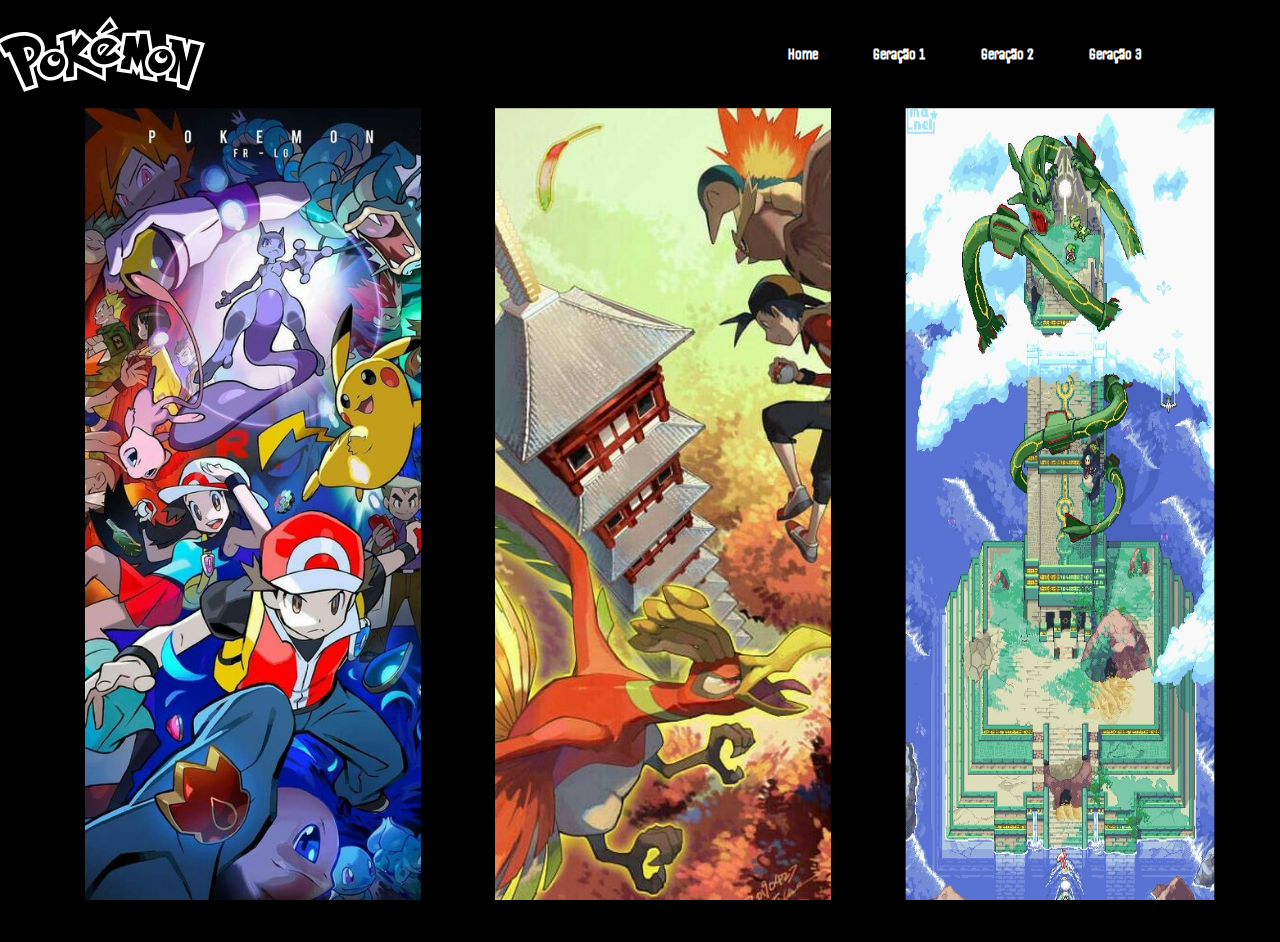
<file: index.html>
<!DOCTYPE html>
<html lang="en">

<head>
    <meta charset="UTF-8">
    <meta name="viewport" content="width=device-width, initial-scale=1.0">
    <title>Document</title>
    <link rel="stylesheet" href="style.css">
    <link href="https://fonts.googleapis.com/css2?family=Roboto:wght@400;500;700&display=swap" rel="stylesheet">
    <link href="https://fonts.googleapis.com/css2?family=Roboto:wght@400;500;700&display=swap" rel="stylesheet">
    <link rel="preconnect" href="https://fonts.googleapis.com">
    <link rel="preconnect" href="https://fonts.gstatic.com" crossorigin>
    <link href="https://fonts.googleapis.com/css2?family=Handjet:wght@100..900&display=swap" rel="stylesheet">
</head>

<body>
    <nav class="main-nav">
        <div class="nav-logo">
            <img src="./imgp/pokemon-svgrepo-com.svg" alt="logo do pokemon">
        </div>

        <div class="nav-link">
            <ul>
                <li> <a href="index.html">Home</a></li>
                <li> <a href="./red/gen1.html">Geração 1</a></li>
                <li> <a href="./gold/gen2.html">Geração 2</a></li>
                <li> <a href="./eme/gen3.html">Geração 3</a></li>
            </ul>
        </div>
    </nav>

    <main class="ima">
        <div class="red">
            <a href="./red/gen1.html"><img src="./imgp/621a197ee6f2c7d9d09ab3dd63f2574b.jpg" alt=""></a>

            <p>
                pokemon red
            </p>
        </div>
        <div class="gold">
            <a href="./gold/gen2.html"><img src="./imgp/f8d291ee8fc4ee6684b49c6fabdf470f.jpg" alt=""></a>
            <p>
                pokemon gold
            </p>
        </div>
        <div class="eme">
            <a href="./eme/gen3.html"><img src="./imgp/5d44c7fd36161ea90d213de2bd11a802.jpg" alt=""></a>
            <p>
                pokemon emerald
            </p>
        </div>

    </main>



</body>

</html>
</file>
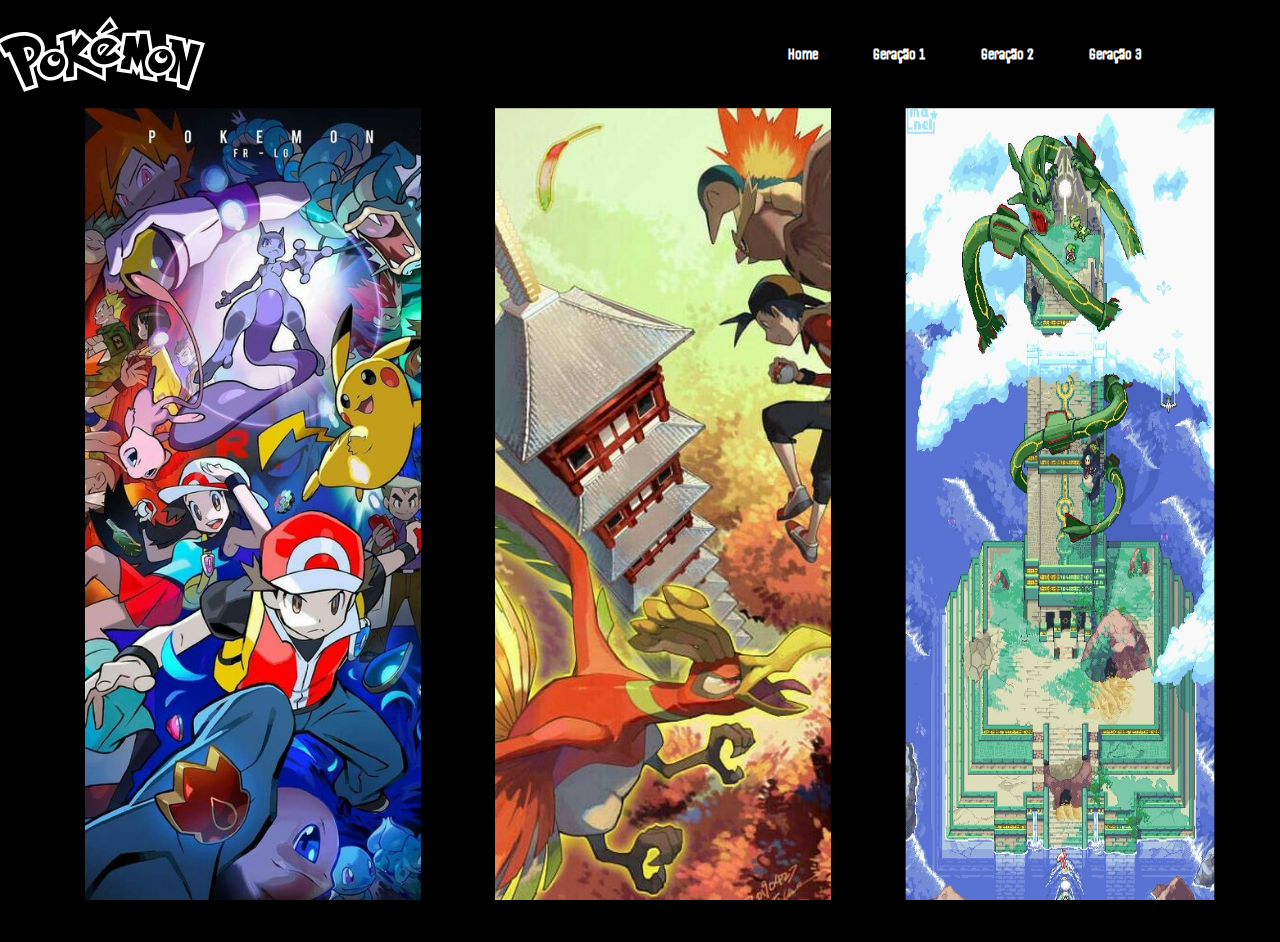
<file: site-20240917T125024Z-001/site/index.html>
<!DOCTYPE html>
<html lang="en">

<head>
    <meta charset="UTF-8">
    <meta name="viewport" content="width=device-width, initial-scale=1.0">
    <title>Document</title>
    <link rel="stylesheet" href="style.css">
    <link href="https://fonts.googleapis.com/css2?family=Roboto:wght@400;500;700&display=swap" rel="stylesheet">
    <link href="https://fonts.googleapis.com/css2?family=Roboto:wght@400;500;700&display=swap" rel="stylesheet">
    <link rel="preconnect" href="https://fonts.googleapis.com">
    <link rel="preconnect" href="https://fonts.gstatic.com" crossorigin>
    <link href="https://fonts.googleapis.com/css2?family=Handjet:wght@100..900&display=swap" rel="stylesheet">
</head>

<body>
    <nav class="main-nav">
        <div class="nav-logo">
            <img src="./imgp/pokemon-svgrepo-com.svg" alt="logo do pokemon">
        </div>

        <div class="nav-link">
            <ul>
                <li> <a href="index.html">Home</a></li>
                <li> <a href="../site/red/gen1.html">Geração 1</a></li>
                <li> <a href="../site/gold/gen2.html">Geração 2</a></li>
                <li> <a href="../site/eme/gen3.html">Geração 3</a></li>
            </ul>
        </div>
    </nav>

    <main class="ima">
        <div class="red">
            <a href="./red/gen1.html"><img src="./imgp/621a197ee6f2c7d9d09ab3dd63f2574b.jpg" alt=""></a>

            <p>
                pokemon red
            </p>
        </div>
        <div class="gold">
            <a href="./gold/gen2.html"><img src="./imgp/f8d291ee8fc4ee6684b49c6fabdf470f.jpg" alt=""></a>
            <p>
                pokemon gold
            </p>
        </div>
        <div class="eme">
            <a href="./eme/gen3.html"><img src="./imgp/5d44c7fd36161ea90d213de2bd11a802.jpg" alt=""></a>
            <p>
                pokemon emerald
            </p>
        </div>

    </main>



</body>

</html>
</file>
<file: style.css>
* {
    margin: 0;
    padding: 0;
    box-sizing: border-box;

}

a,p {
    font-family: "Handjet", sans-serif;
    font-optical-sizing: auto;
    font-weight: 900;
    font-style: normal;
    font-variation-settings:"ELGR" 1,"ELSH" 2;
}



body,
html {
    width: 100vw;
    height: 100vh;
    background-color: #000000;
    overflow-x: hidden;
}

.main-nav {
    width: 100vw;
    height: 12vh;
    display: flex;
    justify-content: space-between;
    background-color: #000000;

}

.nav-logo {
    width: 30%;
    height: 100%;
}

.nav-logo img {
    width: 200px;
    height: 100%;
    position: relative;
    object-fit: cover;
}

.nav-link {
    height: 100%;
    width: 40vw;
    display: flex;
    align-items: center;
}

.nav-link ul {
    list-style: none;
    display: flex;
    gap: 15px;
}

.nav-link a {
    color: white;
    text-decoration: none;
    font-weight: 500;
    padding: 10px 20px;
    font-family: "Handjet", sans-serif;
    font-optical-sizing: auto;
    font-weight: 900;
    font-style: normal;
    font-variation-settings:"ELGR" 1,"ELSH" 2;
}

.nav-link a:hover {
    border-bottom: 1px #fff solid;
    border-radius: 5px;
}

.ima {
    display: flex;
    width: 100vw;
    height: 88vh;
    margin-top: 20px;
    gap: 90px;
    justify-content: center;

}

.red
.eme,
.gold {
    transition: 0.5s;
    height: 88vh;
    width: auto;
}

.red p,
.eme p,
.gold p{
    transition: 0.3s;
}

.red img {
    width: 25vw;
    height: 100%;
    object-fit: cover;
    margin-left: 20px;
    

}

.gold img {
    height: 100%;
    width: 25vw;
    object-fit: cover;
}

.eme img {
    height: 100%;
    width: 23vw;
    transition: 0.5s;
}

.eme:hover,
.gold:hover,
.red:hover,
img {
    scale: 1.05;

}

.gold:hover p {
    position: absolute;
    top: 0%;
    left: 50%;
    transform: translate(-50%, -50%);
    color: #fff;
    background-color: black;
    border-radius: 5px;
    font-size: 30px;
    width: 50%;
    font-size: 30px;
    z-index: 10;
    font-family: "Handjet", sans-serif;
    font-optical-sizing: auto;
    font-weight: 900;
    font-style: normal;
    font-variation-settings:"ELGR" 1,"ELSH" 2;
    text-align: center;
}

.red:hover p {
    position: absolute;
    top: 0%;
    left: 50%;
    transform: translate(-50%, -50%);
    color: #fff;
    background-color: black;
    border-radius: 5px;
    font-size: 30px;
    width: 50%;
    font-size: 30px;
    z-index: 10;
    font-family: "Handjet", sans-serif;
    font-optical-sizing: auto;
    font-weight: 900;
    font-style: normal;
    font-variation-settings:"ELGR" 1,"ELSH" 2;
    text-align: center;
}

.eme:hover p {
    margin-left: 25px;
    text-align: center;
    position: absolute;
    top: 0%;
    left: 42%;
    transform: translate(-50%, -50%);
    color: #fff;
    background-color: black;
    border-radius: 5px;
    font-size: 30px;
    width: 68%;
    z-index: 10;
    font-family: "Handjet", sans-serif;
    font-optical-sizing: auto;
    font-weight: 900;
    font-style: normal;
    font-variation-settings:"ELGR" 1,"ELSH" 2;

}
</file>
<file: site-20240917T125024Z-001/site/style.css>
* {
    margin: 0;
    padding: 0;
    box-sizing: border-box;

}

a,p {
    font-family: "Handjet", sans-serif;
    font-optical-sizing: auto;
    font-weight: 900;
    font-style: normal;
    font-variation-settings:"ELGR" 1,"ELSH" 2;
}



body,
html {
    width: 100vw;
    height: 100vh;
    background-color: #000000;
    overflow-x: hidden;
}

.main-nav {
    width: 100vw;
    height: 12vh;
    display: flex;
    justify-content: space-between;
    background-color: #000000;

}

.nav-logo {
    width: 30%;
    height: 100%;
}

.nav-logo img {
    width: 200px;
    height: 100%;
    position: relative;
    object-fit: cover;
}

.nav-link {
    height: 100%;
    width: 40vw;
    display: flex;
    align-items: center;
}

.nav-link ul {
    list-style: none;
    display: flex;
    gap: 15px;
}

.nav-link a {
    color: white;
    text-decoration: none;
    font-weight: 500;
    padding: 10px 20px;
    font-family: "Handjet", sans-serif;
    font-optical-sizing: auto;
    font-weight: 900;
    font-style: normal;
    font-variation-settings:"ELGR" 1,"ELSH" 2;
}

.nav-link a:hover {
    border-bottom: 1px #fff solid;
    border-radius: 5px;
}

.ima {
    display: flex;
    width: 100vw;
    height: 88vh;
    margin-top: 20px;
    gap: 90px;
    justify-content: center;

}

.red
.eme,
.gold {
    transition: 0.5s;
    height: 88vh;
    width: auto;
}

.red p,
.eme p,
.gold p{
    transition: 0.3s;
}

.red img {
    width: 25vw;
    height: 100%;
    object-fit: cover;
    margin-left: 20px;
    

}

.gold img {
    height: 100%;
    width: 25vw;
    object-fit: cover;
}

.eme img {
    height: 100%;
    width: 23vw;
    transition: 0.5s;
}

.eme:hover,
.gold:hover,
.red:hover,
img {
    scale: 1.05;

}

.gold:hover p {
    position: absolute;
    top: 0%;
    left: 50%;
    transform: translate(-50%, -50%);
    color: #fff;
    background-color: black;
    border-radius: 5px;
    font-size: 30px;
    width: 50%;
    font-size: 30px;
    z-index: 10;
    font-family: "Handjet", sans-serif;
    font-optical-sizing: auto;
    font-weight: 900;
    font-style: normal;
    font-variation-settings:"ELGR" 1,"ELSH" 2;
    text-align: center;
}

.red:hover p {
    position: absolute;
    top: 0%;
    left: 50%;
    transform: translate(-50%, -50%);
    color: #fff;
    background-color: black;
    border-radius: 5px;
    font-size: 30px;
    width: 50%;
    font-size: 30px;
    z-index: 10;
    font-family: "Handjet", sans-serif;
    font-optical-sizing: auto;
    font-weight: 900;
    font-style: normal;
    font-variation-settings:"ELGR" 1,"ELSH" 2;
    text-align: center;
}

.eme:hover p {
    margin-left: 25px;
    text-align: center;
    position: absolute;
    top: 0%;
    left: 42%;
    transform: translate(-50%, -50%);
    color: #fff;
    background-color: black;
    border-radius: 5px;
    font-size: 30px;
    width: 68%;
    z-index: 10;
    font-family: "Handjet", sans-serif;
    font-optical-sizing: auto;
    font-weight: 900;
    font-style: normal;
    font-variation-settings:"ELGR" 1,"ELSH" 2;

}
</file>
